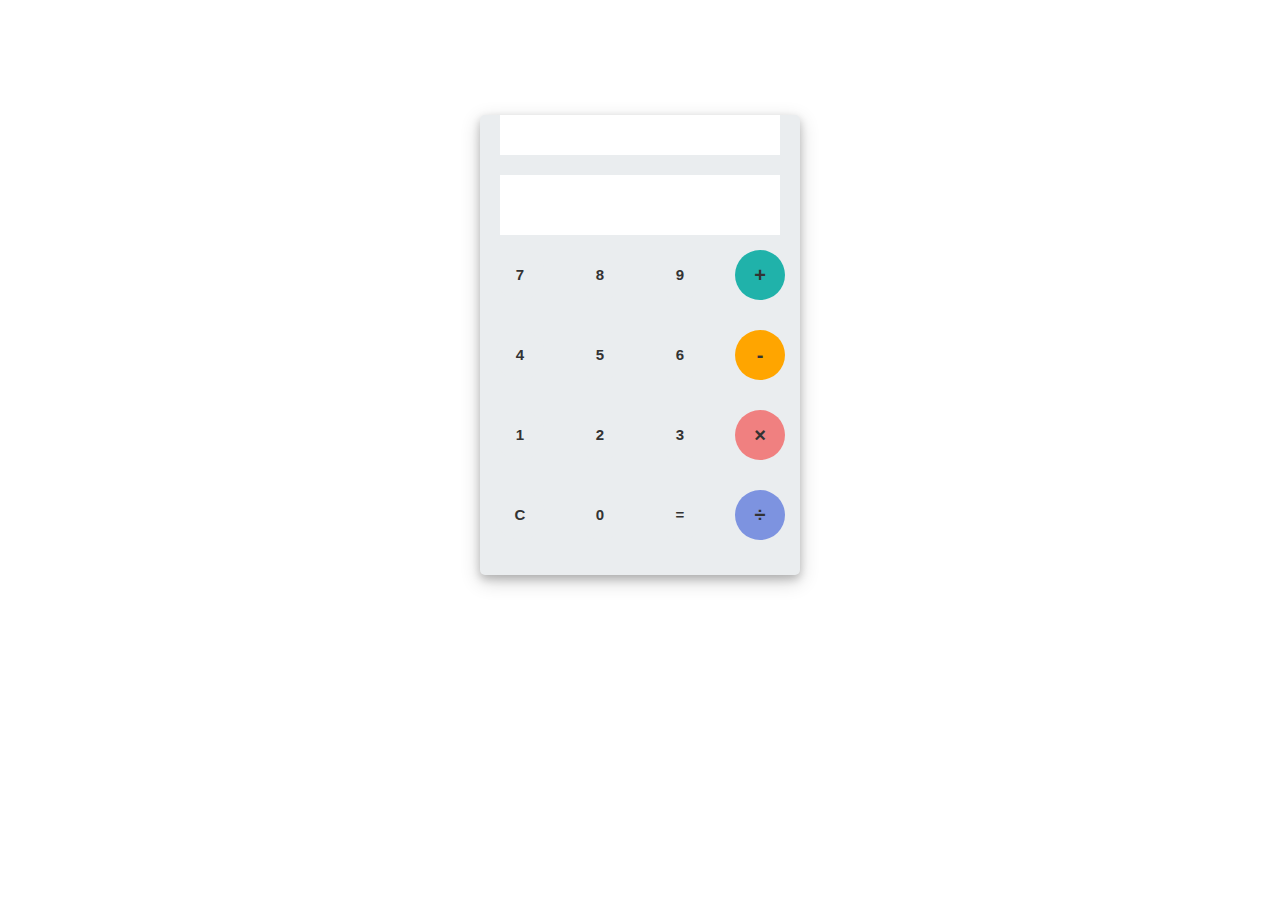
<file: index.html>
<!DOCTYPE html>
<html lang="en">
<head>
    <meta charset="UTF-8">
    <meta http-equiv="X-UA-Compatible" content="IE=edge">
    <meta name="viewport" content="width=device-width, initial-scale=1.0">
    <!-- Latest compiled and minified CSS -->
    <link rel="stylesheet" href="https://maxcdn.bootstrapcdn.com/bootstrap/3.4.1/css/bootstrap.min.css">
    <link rel="stylesheet" href="style.css">
<!-- jQuery library -->
    <script src="https://ajax.googleapis.com/ajax/libs/jquery/3.5.1/jquery.min.js"></script>

<!-- Latest compiled JavaScript -->
    <script src="https://maxcdn.bootstrapcdn.com/bootstrap/3.4.1/js/bootstrap.min.js"></script>
    <title>Document</title>
</head>
<body>
    <script src="script.js"></script>
</body>
</html>
</file>
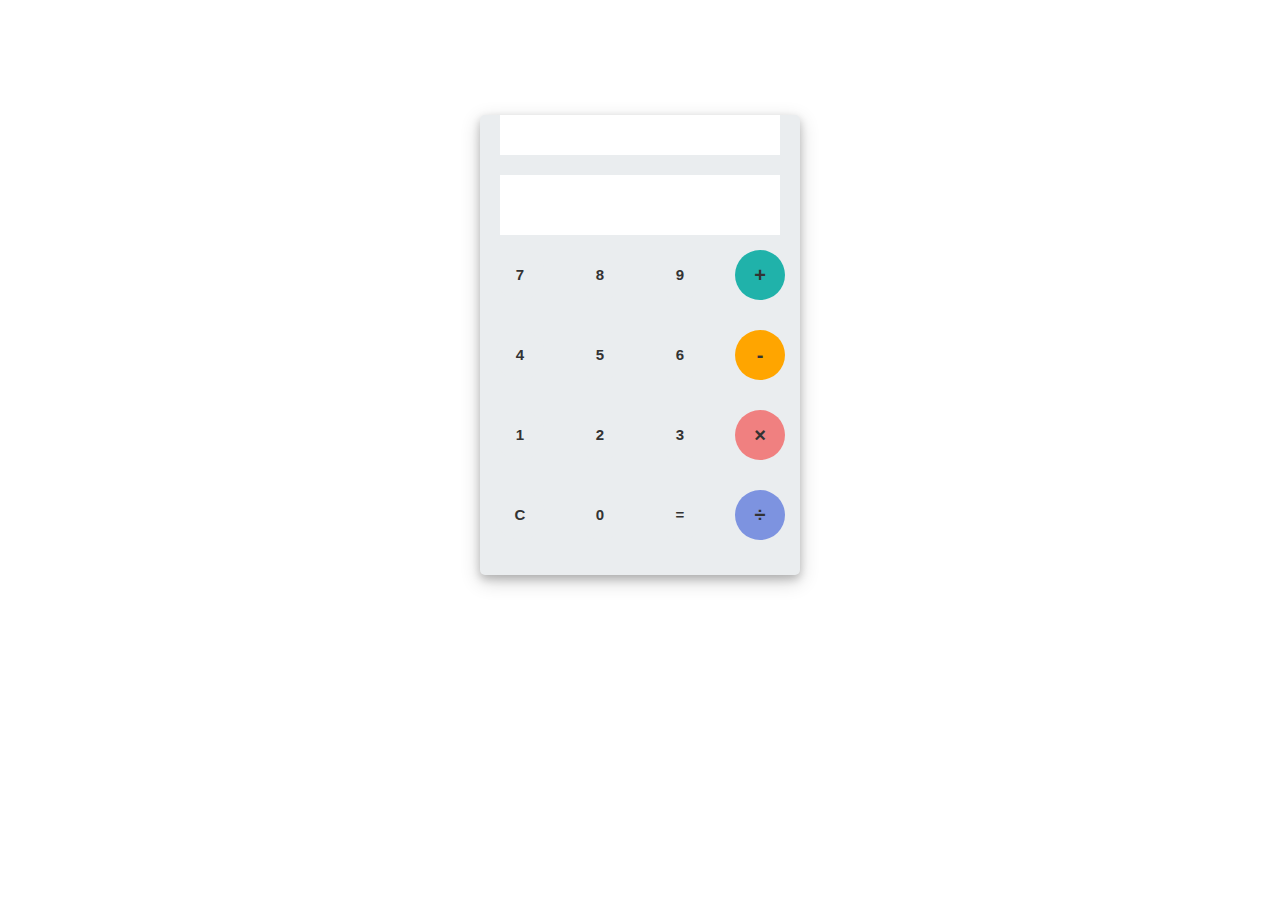
<file: calc.html>
<!DOCTYPE html>
<html lang="en">
<head>
    <meta charset="UTF-8">
    <meta http-equiv="X-UA-Compatible" content="IE=edge">
    <meta name="viewport" content="width=device-width, initial-scale=1.0">
    <!-- Latest compiled and minified CSS -->
    <link rel="stylesheet" href="https://maxcdn.bootstrapcdn.com/bootstrap/3.4.1/css/bootstrap.min.css">
    <link rel="stylesheet" href="style.css">
<!-- jQuery library -->
    <script src="https://ajax.googleapis.com/ajax/libs/jquery/3.5.1/jquery.min.js"></script>

<!-- Latest compiled JavaScript -->
    <script src="https://maxcdn.bootstrapcdn.com/bootstrap/3.4.1/js/bootstrap.min.js"></script>
    <title>Document</title>
</head>
<body>
    <script src="script.js"></script>
</body>
</html>
</file>
<file: style.css>
#container
{
    width: 1000px;
	height: 550px;
    margin: 100px auto;
    /* background-color: thistle; */
   
}

#calculator{
	width: 320px;
	height: 460px;
	background-color: #eaedef;
	margin: 0 auto;
	top: 15px;
	position: relative;
	border-radius: 5px;
    box-shadow: 0 4px 8px 0 rgba(0, 0, 0, 0.2), 0 6px 20px 0 rgba(0, 0, 0, 0.19);
}


#result{
	
	height: 120px;
	outline-width: 10px;
	/* background-color: brown; */
	
}

#history-value{
	text-align: right;
	height: 40px;
	margin: 20px 20px;
	padding-top: 20px;
	font-size: 15px;
	
}


#output-value{
	text-align: right;
	height: 60px;
	margin: 20px 20px;
	font-size: 30px;
}


#keyboard{
	height: 400px;
}

.operator, .number, .empty{
	width: 50px;
	height: 50px;
	margin: 15px;
	float: left;
	border-radius: 50%;
	border-width: 0;
	font-weight: bold;
	font-size: 15px;
}

.number, .empty{
	background-color: #eaedef;
}

.number, .operator{
	cursor: pointer;
}
.operator:active, .number:active{
	font-size: 13px;
}
.operator:focus, .number:focus, .empty:focus{
	outline: 0;
}

button:nth-child(4){
	font-size: 20px;
	background-color: #20b2aa;
}

button:nth-child(8){
	font-size: 20px;
	background-color: #ffa500;
}
button:nth-child(12){
	font-size: 20px;
	background-color: #f08080;
}
button:nth-child(16){
	font-size: 20px;
	background-color: #7d93e0;
}
button:nth-child(20){
	font-size: 20px;
	background-color: #9477af;
}
</file>
